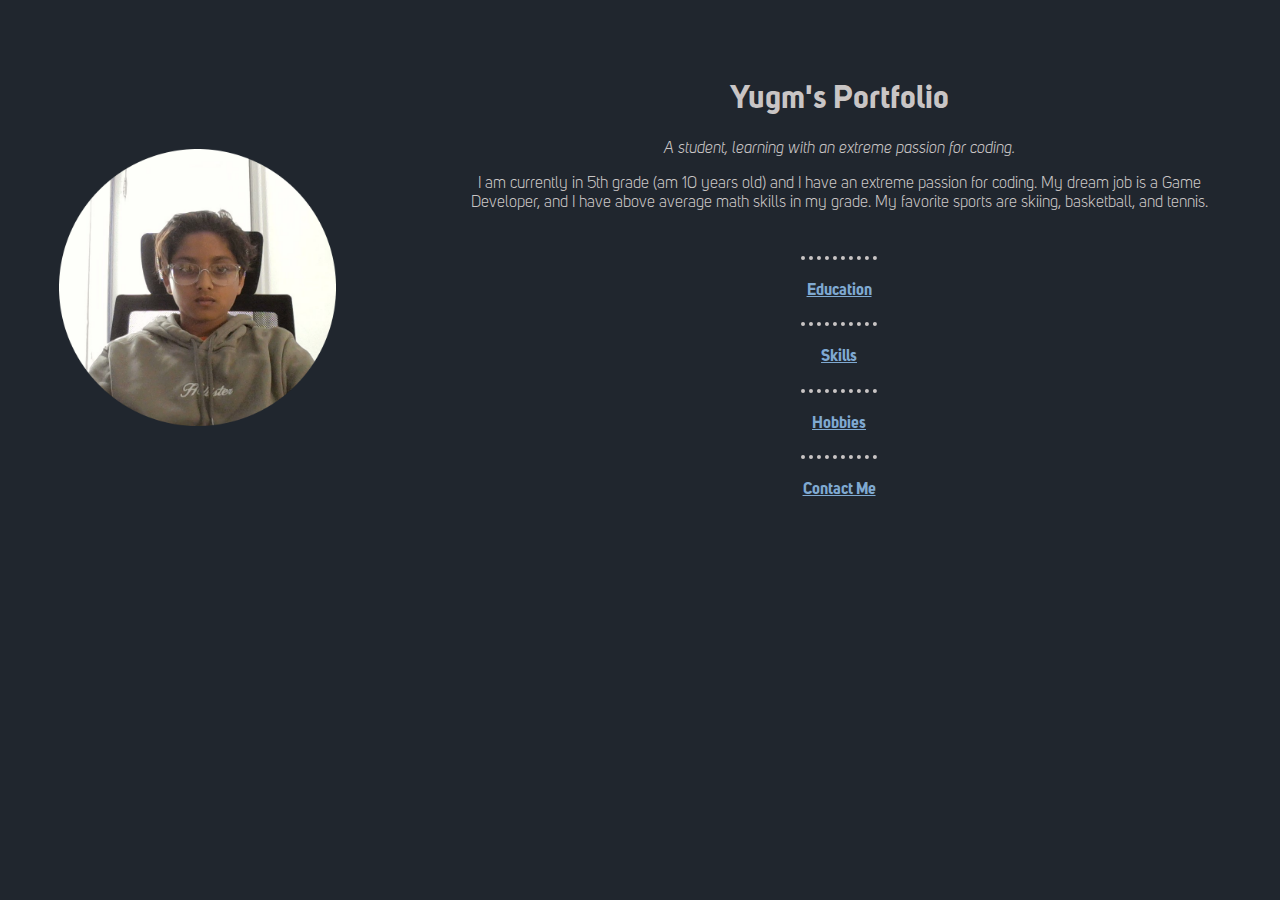
<file: index.html>
<!DOCTYPE html>
<html lang="en">
    <head>
        <meta charset="UTF-8">
        <meta http-equiv="X-UA-Compatible" content="IE=edge,chrome=1">
        <meta name="viewport" content="width=device-width, initial-scale=1.0">
        <meta name="description" content="This is my personal portfolio, showing each and every thing that he has done,
        coding wise.">
        <title>Yugm's Portfolio</title>
        <link rel="stylesheet" href="css/styles.css">

    </head>
    <body>
        <!--Title + Bio-->

        <table cellspacing="50">
            <tr>
                <td>
                    <img src="images/hoodie-image.png", width="80%", height="80%",
                    alt="A picture of me sitting in an office chair in my ideal coding place, my dad's office.">
                </td>
                <td>
                    <div id="title-bio">
                        <h1>Yugm's Portfolio</h1>

                        <p><em>A student, learning with an extreme passion for coding.</em></p>
                
                        <p>
                            I am currently in 5th grade (am 10 years old) and I have an extreme passion for coding.
                            My dream job is a Game Developer, and I have above average math skills in my grade. 
                            My favorite sports are skiing, basketball, and tennis.
                        </p>
                    </div>

                    <br>
                    <hr>

                    
                    <h4 style="text-align: center;"><a href="education.html">Education</a></h4>

                    <hr>

                    <h4 style="text-align: center;"><a href="skills.html">Skills</a></h4>

                    <hr>

                    <h4 style="text-align: center;"><a href="hobbies.html">Hobbies</a></h4>

                    <hr>

                    <h4 style="text-align: center;"><a href="contact.html">Contact Me</a></h4>

                </td>
            </tr>
        </table>

    </body>
</html>
</file>
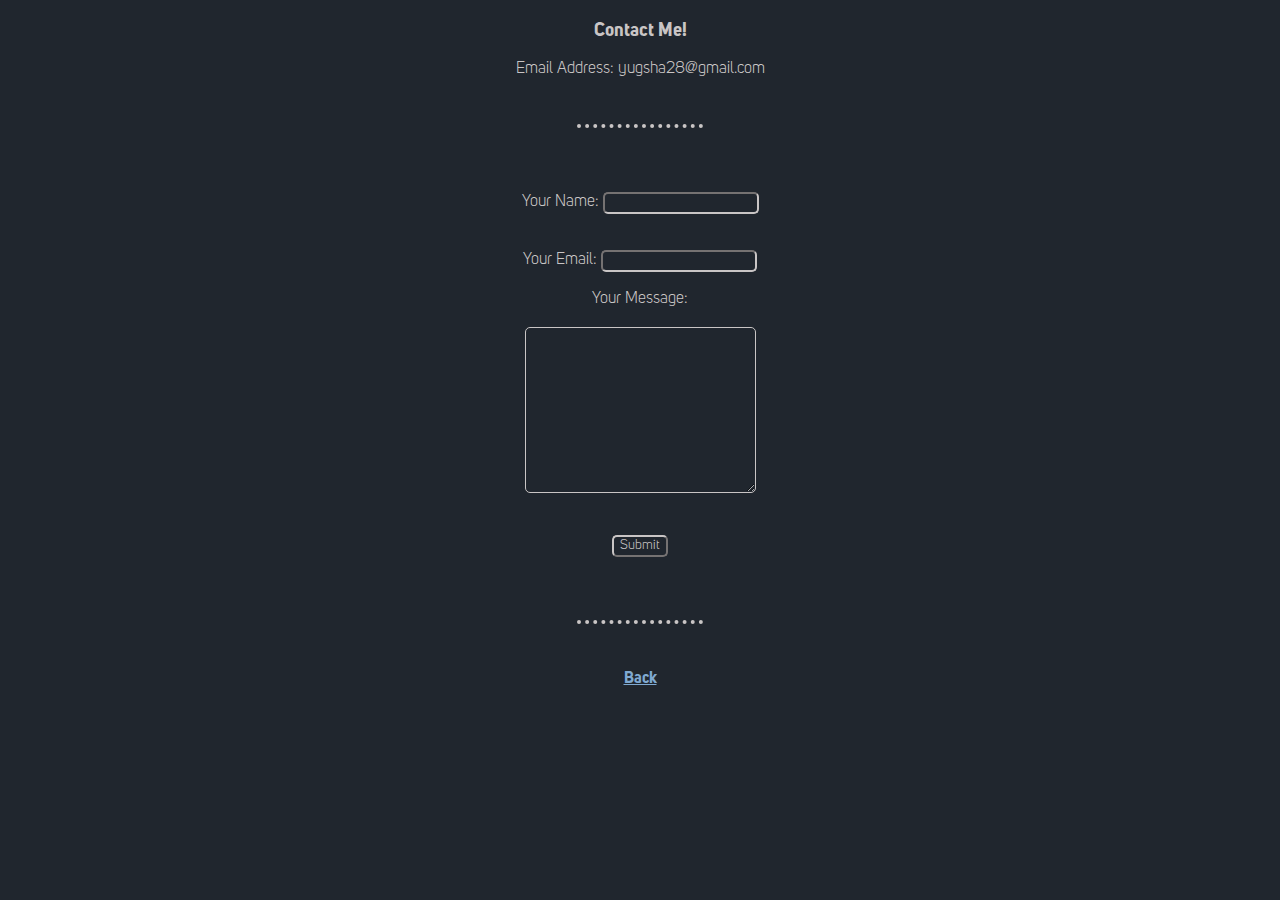
<file: contact.html>
<!DOCTYPE html>
<html lang="en">
<head>
    <meta charset="UTF-8">
    <meta http-equiv="X-UA-Compatible" content="IE=edge">
    <meta name="viewport" content="width=device-width, initial-scale=1.0">
    <title>Contact Me!</title>
    <link rel="stylesheet" href="css/styles.css">
</head>
<body class="contact-elements">
    <h3>Contact Me!</h3>
    <p>Email Address: yugsha28@gmail.com</p>
    <hr class="contact-elements">

    <form action="mailto:yugsha28@gmail.com" method="post" enctype="text/plain">
        <label>Your Name:</label>
        <input type="text" name="yourName" class="contact-elements">

        <br>

        <label>Your Email:</label>
        <input type="email" name="yourEmail" class="contact-elements">

        <br>

        <label>Your Message:</label> <br>
        <textarea name="" id="" cols="30" rows="10" name="yourMessage" class="contact-elements"></textarea>

        <br>

        <input type="submit" value="Submit" class="contact-elements">
    </form>

    <hr class="contact-elements">
    <h4 style="text-align: center;"><a href="index.html">Back</a></h4>
</body>
</html>
</file>
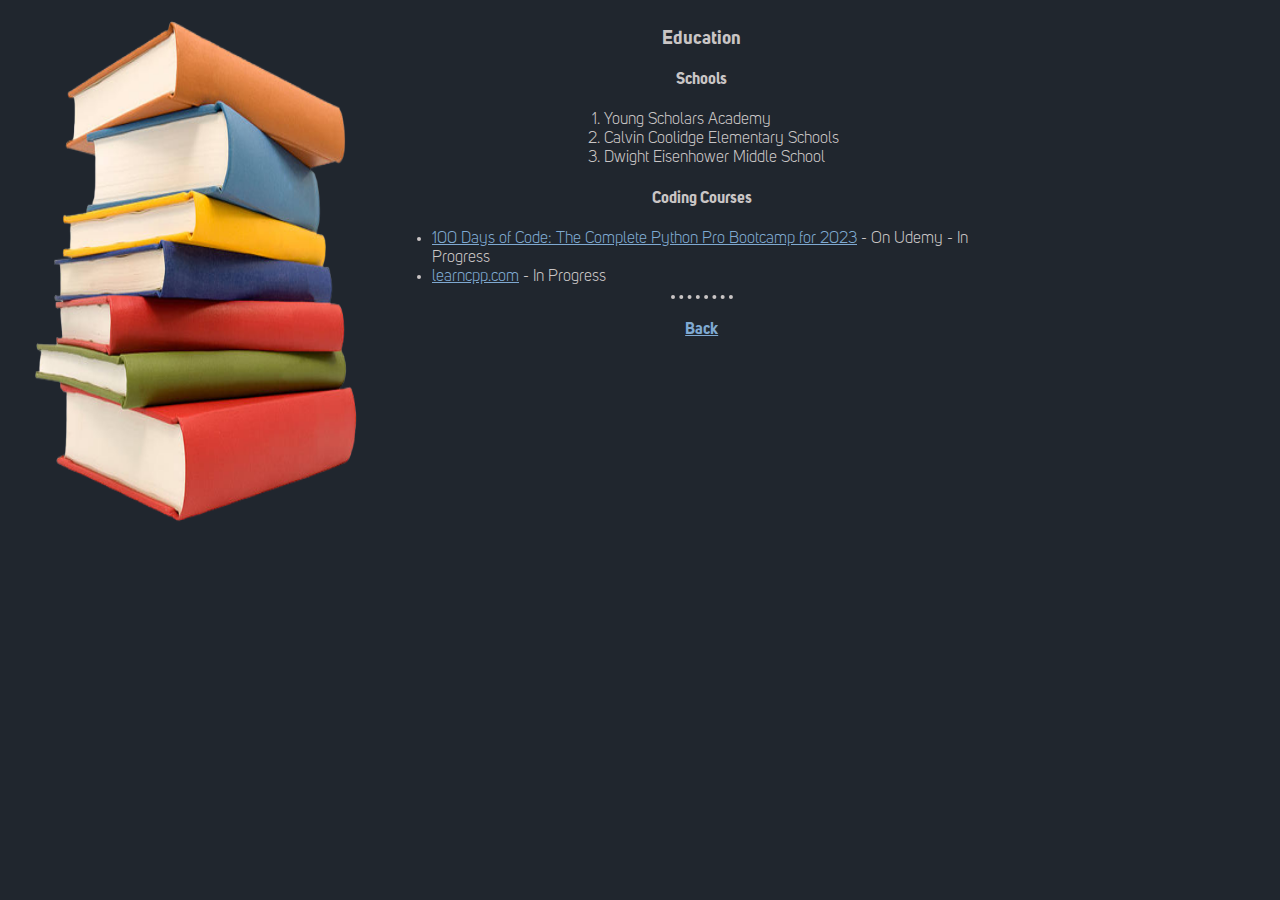
<file: education.html>
<!DOCTYPE html>
<html lang="en">
<head>
    <meta charset="UTF-8">
    <meta http-equiv="X-UA-Compatible" content="IE=edge">
    <meta name="viewport" content="width=device-width, initial-scale=1.0">
    <title>Education</title>
    <link rel="stylesheet" href="css/styles.css">
</head>
<body>
    <img src="images/book-stack.png" alt="a stack of books" id="book-stack-img">

    <div id="education-content">
        <h3 class="education-elements">Education</h3>
        <h4 class="education-elements">Schools</h4>
        <ol>
            <li>Young Scholars Academy</li>
            <li>Calvin Coolidge Elementary Schools</li>
            <li>Dwight Eisenhower Middle School</li>
        </ol>
        <h4 class="education-elements">Coding Courses</h4>
        <ul>
            <li><a href="https://www.udemy.com/course/100-days-of-code/">
                100 Days of Code: The Complete Python Pro Bootcamp for 2023</a> - On Udemy - In Progress</li>
            <li><a href="https://www.learncpp.com">learncpp.com</a> - In Progress</li>
        </ul>
        
        <hr>
        <h4 class="education-elements"><a href="index.html">Back</a></h4>
    </div>

</body>
</html>
</file>
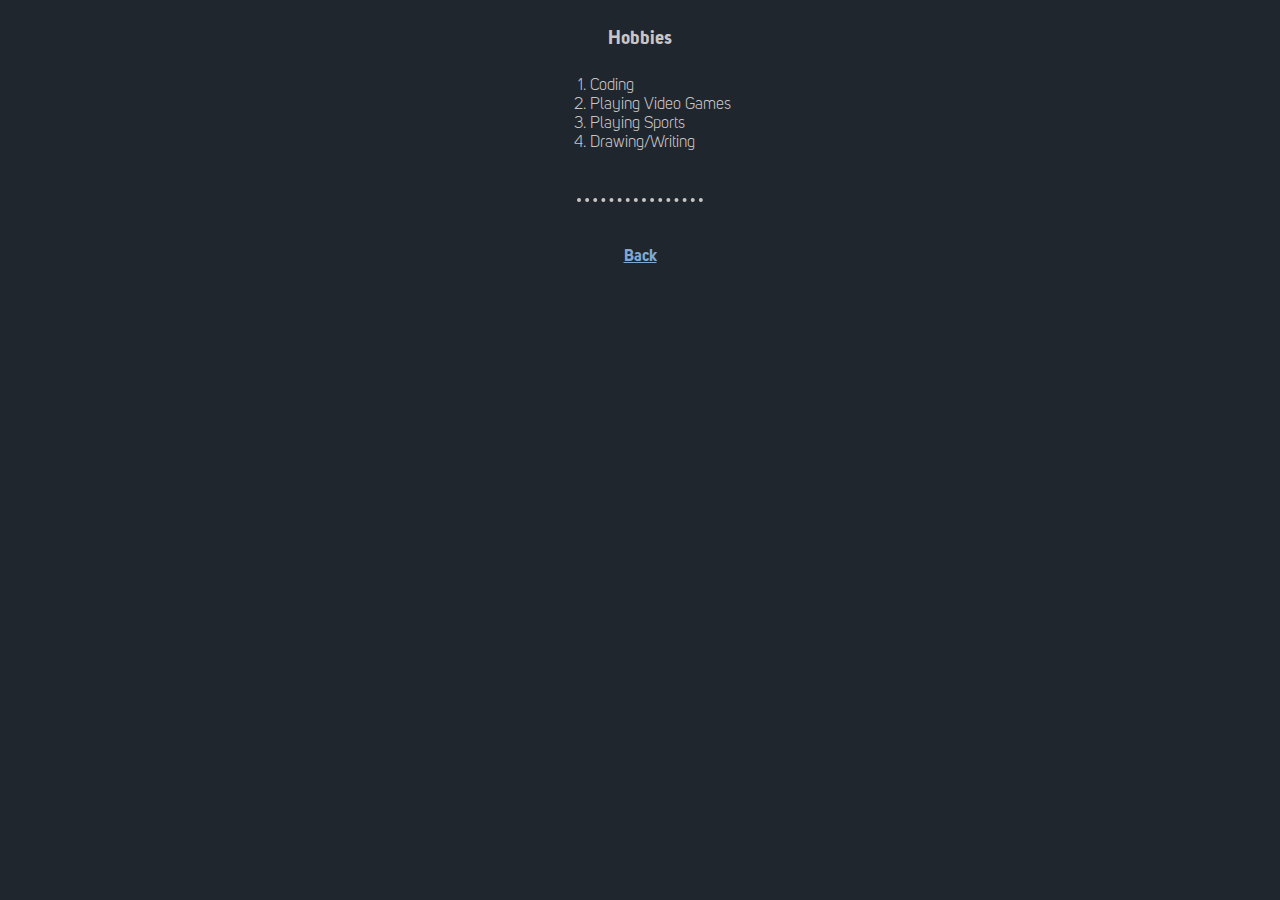
<file: hobbies.html>
<!DOCTYPE html>
<html lang="en">
<head>
    <meta charset="UTF-8">
    <meta http-equiv="X-UA-Compatible" content="IE=edge">
    <meta name="viewport" content="width=device-width, initial-scale=1.0">
    <title>My Hobbies</title>
    <link rel="stylesheet" href="css/styles.css">
</head>
<body>
    <h3 class="hobbies-elements" id="hobbies-title">Hobbies</h3>
    <ol>
        <li>Coding</li>
        <li>Playing Video Games</li>
        <li>Playing Sports</li>
        <li>Drawing/Writing</li>
    </ol>

    <hr class="hobbies-elements">

    <h4 style="text-align: center;"><a href="index.html">Back</a></h4>
</body>
</html>
</file>
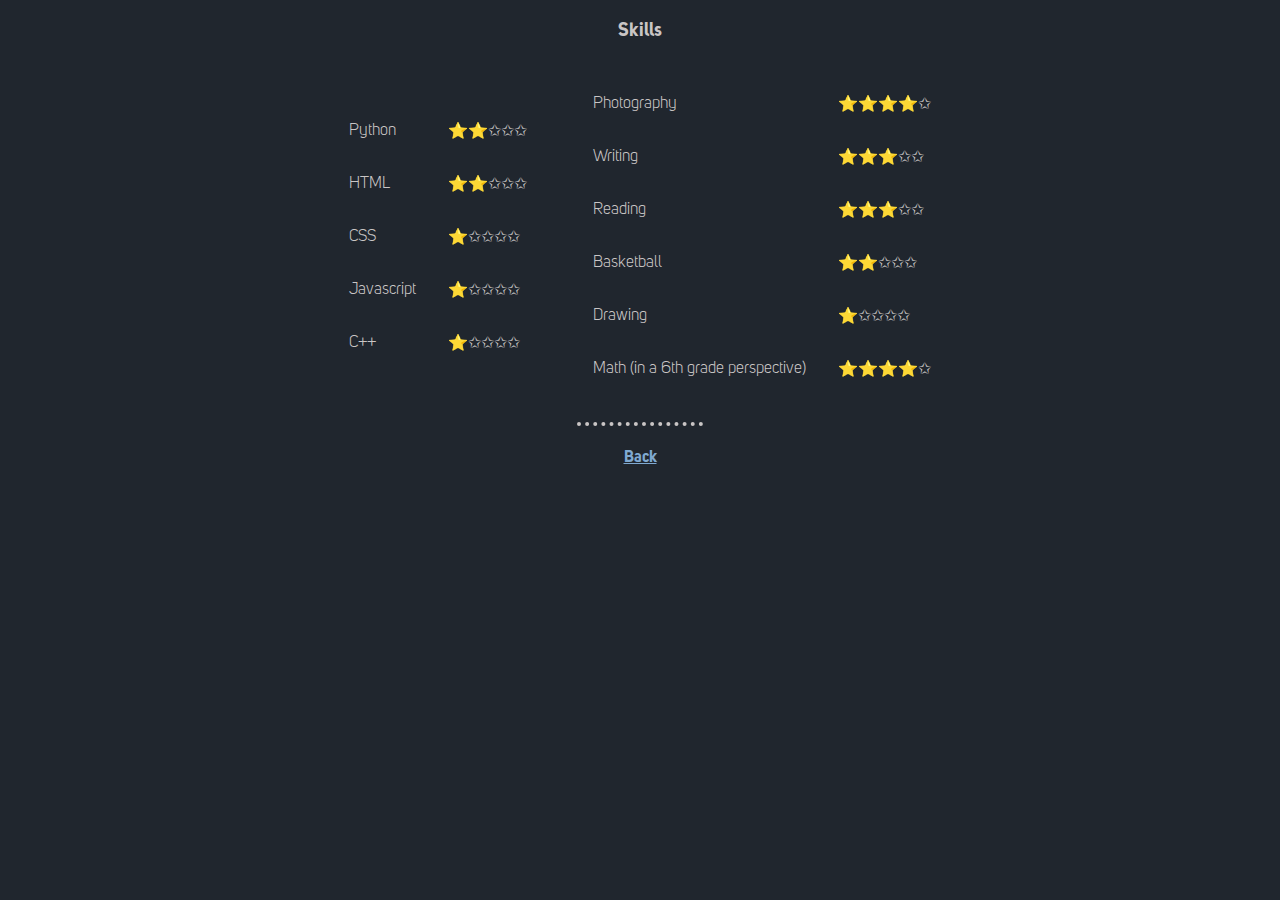
<file: skills.html>
<!DOCTYPE html>
<html lang="en">
<head>
    <meta charset="UTF-8">
    <meta http-equiv="X-UA-Compatible" content="IE=edge">
    <meta name="viewport" content="width=device-width, initial-scale=1.0">
    <title>Skills</title>
    <link rel="stylesheet" href="css/styles.css">
</head>
<body>
    <h3 id="skills-title">Skills</h3>
    <table id="skills-content">
        <tr>
            <td>
                <table cellspacing="30">
                    <tr>
                        <td>Python</td>
                        <td>⭐⭐✩✩✩</td>
                    </tr>
                    <tr>
                        <td>HTML</td>
                        <td>⭐⭐✩✩✩</td>
                    </tr>
                    <tr>
                        <td>CSS</td>
                        <td>⭐✩✩✩✩</td>
                    </tr>
                    <tr>
                        <td>Javascript</td>
                        <td>⭐✩✩✩✩</td>
                    </tr>
                    <tr>
                        <td>C++</td>
                        <td>⭐✩✩✩✩</td>
                    </tr>
                </table>
            </td>
            <td>
                <table cellspacing="30">
                    <tr>
                        <td>Photography</td>
                        <td>⭐⭐⭐⭐✩</td>
                    </tr>
                    <tr>
                        <td>Writing</td>
                        <td>⭐⭐⭐✩✩</td>
                    </tr>
                    <tr>
                        <td>Reading</td>
                        <td>⭐⭐⭐✩✩</td>
                    </tr>
                    <tr>
                        <td>Basketball</td>
                        <td>⭐⭐✩✩✩</td>
                    </tr>
                    <tr>
                        <td>Drawing</td>
                        <td>⭐✩✩✩✩</td>
                    </tr>
                    <tr>
                        <td>Math (in a 6th grade perspective)</td>
                        <td>⭐⭐⭐⭐✩</td>
                    </tr>
                </table>
            </td>
        </tr>
    </table>

    <hr>
    <h4 style="text-align: center;"><a href="index.html">Back</a></h4>
</body>
</html>
</file>
<file: css/styles.css>
@font-face {
    font-family: "Uni Sans";
    src: url(../fonts/uni-sans-font.otf);
}

@font-face {
    font-family: "Uni Sans";
    src: url(../fonts/uni-sans-font-bold.otf);
    font-weight: bold;
}

@font-face {
    font-family: "Uni Sans";
    src: url(../fonts/uni-sans-font-italic.otf);
    font-style: italic;
}

@font-face {
    font-family: "Uni Sans";
    src: url(../fonts/uni-sans-font-bold-italic.otf);
    font-weight: bold;
    font-style: italic;
}

:root {
    --offwhite: #c9c5c5;
}

body {
    background-color: #20262E;
    color: var(--offwhite);
    font-family: "Uni Sans";
}

a:link {
    color: #7fa9d1;
}

a:visited {
    color: #7fa9d1;
}

hr {
    border: none;
    border-top: 0.5vh dotted var(--offwhite);
    height: 0.1vh;
    width: 10%;
}

#title-bio {
    text-align: center;
}

#skills-content {
    margin-left: auto;
    margin-right: auto;
}

#skills-title {
    text-align: center;
}

ul, ol {
    display: table;
    margin: 0 auto;
}

h3.hobbies-elements {
    text-align: center;
}

hr.hobbies-elements, hr.contact-elements {
    margin-top: 5vh;
    margin-bottom: 5vh;
}

input.contact-elements, textarea.contact-elements {
    background-color: #20262E;
    border-color: var(--offwhite);
    border-radius: 5px;
    color: var(--offwhite);

    margin-top: 2vh;
    margin-bottom: 2vh;
}

body.contact-elements {
    text-align: center;
}

#book-stack-img, #education-content {
    float:left;
    display:inline;
    width: 49%;
}

#book-stack-img {
    width: 30vw;
    height: 60vh;
}

h3.education-elements, h4.education-elements {
    text-align: center;
}

#hobbies-title {
    margin: 3vh;
}

input[type='text'] {
    font-family: "Uni Sans";
}

input[type='submit'] {
    font-family: "Uni Sans";
}

input[type='email'] {
    font-family: "Uni Sans";
}

textarea.contact-elements {
    font-family: "Uni Sans";
}
</file>
